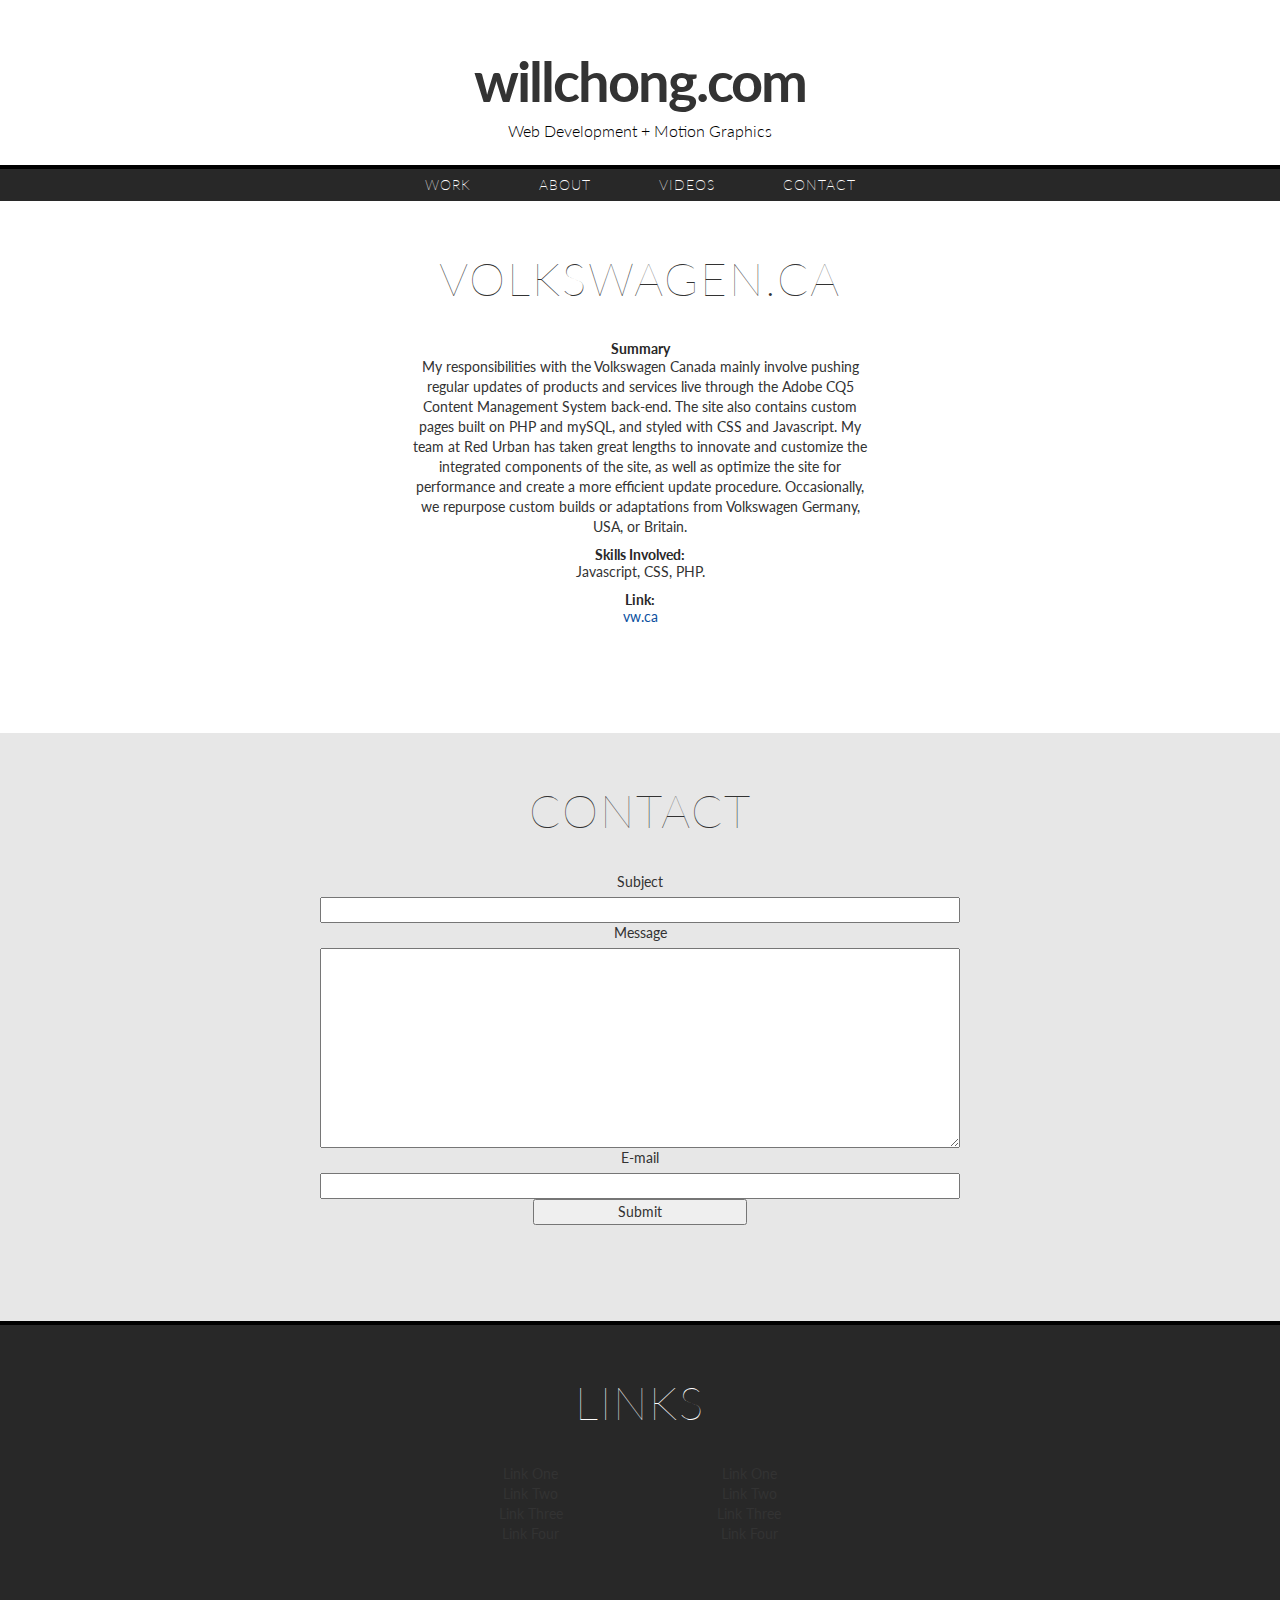
<file: pages/vw.html>
<!DOCTYPE html>
<html lang="en">
  <head>
    <meta charset="utf-8">
    <meta http-equiv="X-UA-Compatible" content="IE=edge">
    <meta name="viewport" content="width=device-width, initial-scale=1">
    <title>willchong.com - Web Development &amp; Motion Graphics</title>

    <!-- Fonts -->
    <link href='http://fonts.googleapis.com/css?family=Lato:300,400,700' rel='stylesheet' type='text/css'>
    <link href='http://fonts.googleapis.com/css?family=Merriweather:400,300,700' rel='stylesheet' type='text/css'>
    <!-- Bootstrap -->
    <link href="../css/bootstrap.min.css" rel="stylesheet">
    <link href="../css/style.css" rel="stylesheet">

    <!-- HTML5 Shim and Respond.js IE8 support of HTML5 elements and media queries -->
    <!-- WARNING: Respond.js doesn't work if you view the page via file:// -->
    <!--[if lt IE 9]>
      <script src="https://oss.maxcdn.com/libs/html5shiv/3.7.0/html5shiv.js"></script>
      <script src="https://oss.maxcdn.com/libs/respond.js/1.4.2/respond.min.js"></script>
    <![endif]-->
  </head>
  <body>
      <div class="page-header">
        <h1>willchong.com</h1>
        <h5>Web Development + Motion Graphics</h5>
      </div>
      <div class="nav-links">
        <ul class="nav-desktop">
          <a href="#work"><li>Work</li></a>
          <a href="#about"><li>About</li></a>
          <a href="#video"><li>Videos</li></a>
          <a href="#contact"><li>Contact</li></a>
        </ul>
        <ul class="nav-mobile"><span class="glyphicon glyphicon-chevron-down"></span>
          <a href="#work"><li>Work</li></a>
          <a href="#about"><li>About</li></a>
          <a href="#video"><li>Videos</li></a>
          <a href="#contact"><li>Contact</li></a>
        </ul>
      </div>
      
    <div class="container">
      
      <div class="row" id="showcase">
        <h1 class="section-title">Volkswagen.ca</h1>
        <div class="col-sm-6 col-sm-offset-3 main-image"></div>
        <div class="col-sm-6 col-sm-offset-3 text">
          <h4>Summary</h4>
          <p>My responsibilities with the Volkswagen Canada mainly involve pushing regular updates of products and services live through the Adobe CQ5 Content Management System back-end. The site also contains custom pages built on PHP and mySQL, and styled with CSS and Javascript. My team at Red Urban has taken great lengths to innovate and customize the integrated components of the site, as well as optimize the site for performance and create a more efficient update procedure. Occasionally, we repurpose custom builds or adaptations from Volkswagen Germany, USA, or Britain.</p>
          <h4>Skills Involved:</h4>
          <p>Javascript, CSS, PHP.</p>
          <h4>Link:</h4>
          <p><a href="http://www.vw.ca/" target="_blank">vw.ca</a></p>
        </div>
      </div>
      
      <div class="row" id="contact">
        <h1 class="col-sm-12 section-title">Contact</h1>
        <form>
          <label class="col-sm-6 col-sm-offset-3">Subject</label>
          <input class="col-sm-6 col-sm-offset-3" type="text">
          <label class="col-sm-6 col-sm-offset-3">Message</label>
          <textarea class="col-sm-6 col-sm-offset-3"></textarea>
          <label class="col-sm-6 col-sm-offset-3">E-mail</label>
          <input class="col-sm-6 col-sm-offset-3" type="text">
          <input class="col-sm-2 col-sm-offset-5" type="submit" value="Submit">
        </form>
      </div>
      
    </div>
      
    <footer>
      <div class="row" id="links">
        <h1 class="col-sm-12 section-title">Links</h1>
        <div class="col-sm-2 col-sm-offset-4 links-left">
          <ul>
            <li>Link One</li>
            <li>Link Two</li>
            <li>Link Three</li>
            <li>Link Four</li>
          </ul>
        </div>
        <div class="col-sm-2 links-right">
          <ul>
            <li>Link One</li>
            <li>Link Two</li>
            <li>Link Three</li>
            <li>Link Four</li>
          </ul>
        </div>
      </div>
    </footer>





    <!-- jQuery (necessary for Bootstrap's JavaScript plugins) -->
    <script src="https://ajax.googleapis.com/ajax/libs/jquery/1.11.0/jquery.min.js"></script>
    <!-- Include all compiled plugins (below), or include individual files as needed -->
    <script src="../js/bootstrap.min.js"></script>
    <script src="../js/script.js"></script>
  </body>
</html>
</file>
<file: css/style.css>
/*Some Colours:

lightest blue: rgb(0, 160, 220); #00A0DC
dark blue: rgb(10, 80, 160);      #0A50A0
red: rgb(200, 10, 40); #C80A28
black: rgb(40, 40, 40); #282828
grey: #C8C8C8

*/

::selection {
	background: #888; /* Safari */
	}
::-moz-selection {
	background: #888; /* Firefox */
}

body {
  font-family: 'Lato', 'Helvetica', sans-serif;
  font-size: 14px;
}

.container {
  width: 100%;
}

h1 {
  font-family: 'Lato', 'Helvetica', sans-serif;
  font-weight: 700;
  font-size: 4em;
  letter-spacing: -2px;
}

h2,h3,h4,h5,h6 {
  font-family: 'Lato', 'Helvetica', sans-serif;
}

h5 {
  font-weight: 300;
  font-size: 1.15em;
  color:#282828;
}

.page-header {
  text-align: center;
  padding: 30px 0 10px;
  margin: 0;
  border: none;
  background-color: #fff;
/*  background-image: url('../img/pattern-cartographer.png');*/
}

.page-header a h1 {
  margin-bottom: 8px;
  color:#282828;
}

.page-header a:hover {
  text-decoration: none;
}

.page-header a h1:hover {
  text-decoration: none;
}

.page-header h5 {
  margin-top: 0;
  color:#000;
  margin-bottom: 16px;
}


.nav-links {
  background-color: #282828;
  padding: 0;
  text-align: center;
}

.nav-links .nav-desktop {
  list-style: none;
  margin: 0;
  padding: 0;
  border-top: 4px solid #000;
}

.nav-links .nav-desktop a li {
  display: inline-block;
  text-transform: uppercase;
  padding: 2px 32px;
  font-weight: 200;
  text-align: center;
  letter-spacing: 1px;
  color: #fff;
  box-sizing: border-box;
  border-bottom: 4px #282828 solid;
  border-top: 4px #282828 solid;
  -webkit-transition:border 0.2s; /* For Safari 3.1 to 6.0 */
  transition:border 0.2s;
}

.nav-links .nav-desktop a li:hover {
/*  background-color: #0A50A0;*/
  border-bottom: 4px #0A50A0 solid;
  cursor: pointer;
}

.nav-links .nav-desktop a {
  color: #000;
  text-decoration:none;
}

.nav-links .nav-mobile {
  display: none;
  margin: 0;
  padding: 0;
  border-top: 4px solid #000;
}

.section-title {
  font-family: 'Lato', 'Helvetica', sans-serif;
  font-weight: 100;
  text-transform: uppercase;
  font-size: 3.3em;
  letter-spacing: 2px;
  margin-bottom: 36px;
}

#work, #about, #video, #contact, #links, #showcase {
  text-align: center;
  padding-top: 32px;
  padding-bottom: 96px;
}

#work {
  background-color: #E7E7E7;
}

#about {
  background-color: #F1F1F1;
}

#video {
  background-color: #282828;
  color: #fff;
}

#contact {
  background-color: #E7E7E7;
}

#work .item-container {
  width: 100%;
  margin: 0 auto;
  max-width: 970px;
}

#work .item-container .item {
  background-color: #C8C8C8;
  display: inline-block;
  width: 252px;
  height: 252px;
  margin: 4px;
  box-sizing: border-box;
  -webkit-transition:border 0.2s; /* For Safari 3.1 to 6.0 */
  transition:border 0.2s;
  background-size: 252px 252px;
  opacity: 0.8;
}

#work .item-container .item:hover {
  border: 10px solid #0A50A0;
  cursor:pointer;
  opacity: 1;
/*  background-size: 280px 280px;*/
}

#work .item-container .item p {
  margin: 0;
  width: 252px;
  position: absolute;
  padding: 8px;
  margin-top: 216px;
  color: #fff;
  font-weight: 200;
  letter-spacing: 1px;
  text-transform: uppercase;
  background-color: #282828;
  opacity: 1;
}

#work .item-container .item:hover p {
  display:none;
}

.item.bento {
  background: url('../img/projects/bento-front.jpg') no-repeat center;
}
.item.keiths {
  background: url('../img/projects/keiths-front.jpg') no-repeat center;
}
.item.drake-general {
  background: url('../img/projects/drake-front.jpg') no-repeat center;
}
.item.pet-trust {
  background: url('../img/projects/pet-trust-front.jpg') no-repeat center;
}
.item.powerhouse {
  background: url('../img/projects/powerhouse-front.jpg') no-repeat center;
}
.item.touchscreen {
  background: url('../img/projects/touchscreen-front.jpg') no-repeat center;
}
.item.vw {
  background: url('../img/projects/vw-front.jpg') no-repeat center;
}
.item.type-books {
  background: url('../img/projects/type-front.jpg') no-repeat center;
}
.item.bessies {
  background: url('../img/projects/bessies-front.jpg') no-repeat center;
}

#work .see-more {
  clear:both;
  font-weight: 400;
  margin: 8px 0;
  font-size: 1.1em;
  text-transform: uppercase;
}

#work .see-more:hover {
  cursor: pointer;
  color: #0A50A0;
}

#about .about-left {
  text-align: right;
}

#about .about-left .img-infront {
  position: relative;
  z-index: 2;
  -webkit-transition:opacity 0.2s; /* For Safari 3.1 to 6.0 */
  transition:opacity 0.2s;
  
}

#about .about-left .about-img {
  border: 6px #000 solid;
}

#about .about-right {
  text-align: left;
}

#about .about-right p {
  font-family: 'Lato', 'Helvetica', sans-serif;
  font-weight: 300;
  letter-spacing: 0.2px;
  width: 350px;
  line-height: 1.8;
  font-size: 1.1em;
  margin-top: 81px;
}

#video .col-sm-12 .main-video {
  position:relative;
  background: url('../img/laptop.png') no-repeat;
  max-width: 866px;
  margin: 0 auto;
  margin-bottom: 16px;
  height: 546px;
}

#video .col-sm-12 .main-video .thevideo {
  position: relative;
  top: 66px;
  width: 640px;
  height: 400px;
  margin-left: auto;
  margin-right: auto;
}


#video .video-list ul {
  list-style: none;
  margin: 0;
  font-weight: 300;
  padding: 0;
  font-size: 1.2em;
  letter-spacing: 0.7px;
}

#video .video-list ul li {
  margin: 4px 0;
}

#video .video-list ul li a {
  color: #00A0DC;
}

#video .video-list ul li a:hover {
  cursor:pointer;
  color: #0A50A0;
  text-decoration: none;
}

#video .video-list ul li .active-video {
  font-weight: 700;
  text-decoration: underline;
}

#video .instructional {
  text-transform: uppercase;
  font-weight: 300;
  text-align: center;
  margin-bottom: 16px;
  font-size: 1.2em;
}

#contact form label {
  font-weight: 400;
}

#contact form textarea {
  height: 200px;
}

#contact p a {
  color: #0A50A0; 
}
#contact p a:hover {
  color: #00A0DC; 
}

#links {
  background-color:#282828;
  border-top: 4px #000 solid;
}

#links .section-title {
  color: #fff;
  opacity: 1;
}

#links div ul {
  list-style: none;
  margin: 0;
  padding: 0;
}

#links div ul li a {
  opacity: 0.5;
  color: #fff;
  font-weight: 300;
  letter-spacing: 1px;
  margin: 0;
  padding: 0;
}

#links div ul li a:hover {
  color: #C80A28;
  opacity: 1;
}

#showcase {
  max-width: 970px;
  margin: 0 auto;
}

#showcase .main-image {
 max-width: 485px;
 max-height: 485px;
 padding: 0;
}

#back {
  text-align: center;
  margin-bottom: 64px;
}

#back div a {
  text-transform: uppercase;
  text-decoration: none;
  color: #0A50A0;
}

#back div a:hover {
  color: #00A0DC;
}

.not-visible {
  display:none;
}

.visible {
  display:inline-block;
}

#showcase .text strong {
  font-weight: 700;
  color: #C80A28;
}

#showcase .text p:first-child {
  padding: 32px 16px;
  color: #282828;
  margin-top: 20px;
}


#showcase .text h4 {
  font-family: 'Lato', 'Helvetica', sans-serif;
  font-weight: 700;
  margin: 0;
  padding: 0;
  color: #282828;
  font-size: 1em;
}

#showcase .text p a {
  color: #0A50A0;
  padding-bottom: 8px;
}

#showcase .text p a:hover {
  color: #00A0DC;
  cursor: pointer;
}

#powerhouse { width: 300px; height: 300px; margin: 0 auto; }
#powerhouse #logo { width: 300px; height: 300px; background: url('../img/projects/logo-spritemap-final-comp.png')}


.carousel {
 margin: 0 auto;
 max-width: 485px;
 font-family: sans-serif;
 position: relative;
 border: 2px #282828 solid;

}
.carousel-item img {
  width: 100%;
  height: auto;
  display: block;
}
.carousel-nav {
  position: absolute;
  bottom: 0;
  z-index: 4;
  width: 100%;
}
.carousel-nav a {
  text-decoration: none;
  font-size: .8em;
  background: #fff;
  color: #333;
  opacity: .8;
  padding: .5em;
  position: absolute;
  bottom: 0;
  font-weight: bold;
}
.carousel-nav a.prev {
  left: 0;
}
.carousel-nav a.next {
  right: 0;
}
.carousel-nav-paginated .carousel-active-page a {
	background: #333;
	color: #fff;
	opacity: .8;
}


/* styled arrows */
.arrows .carousel-nav {
  bottom: auto;
  top: 50%;
}
.arrows .carousel-nav a {
  text-indent: -9999px;
  width: 2em;
  height: 2em;
  background: #fff;
  opacity: .5;
  overflow: hidden;
  background-position: 50% 50%;
  background-repeat: no-repeat;
  border-radius: 100%;
}


/* peek */
.carousel.peek {
   max-width: 500px;
}
.carousel.peek .carousel-item-prev,
.carousel.peek .carousel-item-next {
  width: 50%;
  display: block;
  opacity: .5;
  position:  absolute;
  left: 0;
  top: 0;
  z-index: 1;
  -webkit-transform: scale(.6) rotate(-15deg);
  -moz-transform: scale(.6) rotate(-15deg);
  -o-transform: scale(.6) rotate(-15deg);
  -ms-transform: scale(.6) rotate(-15deg);
  transform: scale(.6) rotate(-15deg);
}
.carousel.peek .carousel-item-next {
  right: 0;
  left: auto;
  -webkit-transform: scale(.6) rotate(15deg);
  -moz-transform: scale(.6) rotate(15deg);
  -opera-transform: scale(.6) rotate(15deg);
  -ms-transform: scale(.6) rotate(15deg);
  transform: scale(.6) rotate(15deg);
}
.carousel.peek .carousel-active {
  width: 50%;
  opacity: 1;
  position: relative;
  left: 25%;
  z-index: 2;
  box-shadow: .2em .2em .5em #aaa;
}
.carousel.peek .carousel-nav {
  position: absolute;
  top: 0;
  left: 0;
  z-index: 3;
}
.carousel.peek .carousel-nav a {
  width: 20%;
  height: 100%;
  background: #fff;
  opacity: 0;
  overflow: hidden;
  position: absolute;
  left: 0;
}
.carousel.peek .carousel-nav a.next {
  left: auto;
  right: 0;
}


/* styled arrows */
.arrows .carousel-nav {
  bottom: auto;
  top: 50%;
}
.arrows .carousel-nav a {
  text-indent: -9999px;
  width: 2em;
  height: 2em;
  background: #fff;
  opacity: .5;
  overflow: hidden;
  background-position: 50% 50%;
  background-repeat: no-repeat;
  border-radius: 100%;
}
.arrows .carousel-nav a:hover,
.arrows .carousel-nav a:focus {
  opacity: 1;
}
.arrows .carousel-nav a.next {
  background-image: url('../img/arrow-right.png');
  width: 3em;
  height: 3em;
  right: 2.5em;
}
.arrows .carousel-nav a.prev {
  background-image: url('../img/arrow-left.png');
  width: 3em;
  height: 3em;
  left: 2.5em;
}

@media all and (max-width: 768px) {
  
  #showcase .main-image {
    margin: 0 auto;
  }
  
  #about .about-left, #about .about-right {
    text-align: center;
  }
    #about .about-right p {
      text-align: center;
      padding: 32px;
     width: initial;
   }
   
  #about .about-right p {
  margin-top: 0px;
  }

}

@media all and (max-width: 594px) {

  .nav-links .nav-desktop {
    display:none;
  }
  
  .nav-links .nav-mobile {
    display: block;
    padding-top: 16px;
    overflow: hidden;
    color: #fff;
  }
  
  .nav-links .nav-mobile:hover {
    cursor: pointer;
  }
  
  .nav-links .nav-mobile span {
    top: -6px;
  }
  
  .nav-links .nav-mobile a li {
    display: none;
    text-transform: uppercase;
    padding: 8px 32px;
    text-align: center;
  }
  
  .nav-links .nav-mobile a li:hover {
    background-color: #0A50A0;
    cursor: pointer;
  }
  
  .nav-links .nav-mobile a {
    color: #fff;
    font-weight: 200;
    letter-spacing: 1px;
    text-decoration:none;
  }

  .section-title {
    font-size: 2em;
  }

}

@media all and (max-width: 440px) {

  #about .about-right p br {
  display: none;
  }

}
</file>
